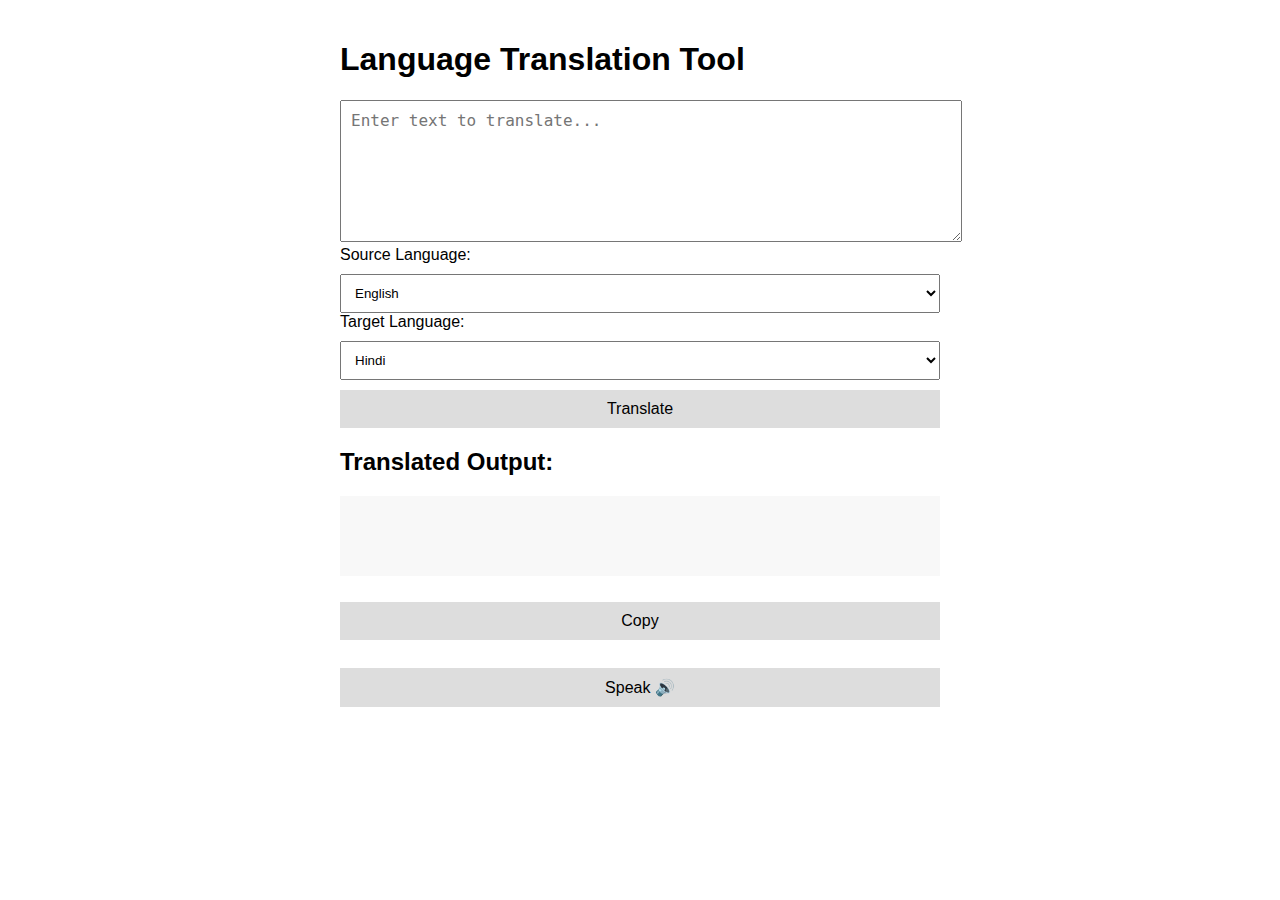
<file: index.html>
<!DOCTYPE html>
<html lang="en">
<head>
    <meta charset="UTF-8" />
    <meta name="viewport" content="width=device-width, initial-scale=1.0" />
    <title>Language Translation Tool</title>
    <link rel="stylesheet" href="style.css" />
</head>
<body>

    <h1>Language Translation Tool</h1>

    <textarea id="inputText" placeholder="Enter text to translate..."></textarea>

    <label>Source Language:</label>
    <select id="sourceLang">
        <option value="en">English</option>
        <option value="hi">Hindi</option>
        <option value="bn">Bengali</option>
        <option value="fr">French</option>
        <option value="es">Spanish</option>
    </select>

    <label>Target Language:</label>
    <select id="targetLang">
        <option value="hi">Hindi</option>
        <option value="en">English</option>
        <option value="bn">Bengali</option>
        <option value="fr">French</option>
        <option value="es">Spanish</option>
    </select>

    <button onclick="translateText()">Translate</button>

    <h2>Translated Output:</h2>
    <p id="outputText"></p>

    <button onclick="copyOutput()">Copy</button><br><br>
    <button onclick="speakOutput()">Speak 🔊</button>

    <script src="script.js"></script>
</body>
</html>
</file>
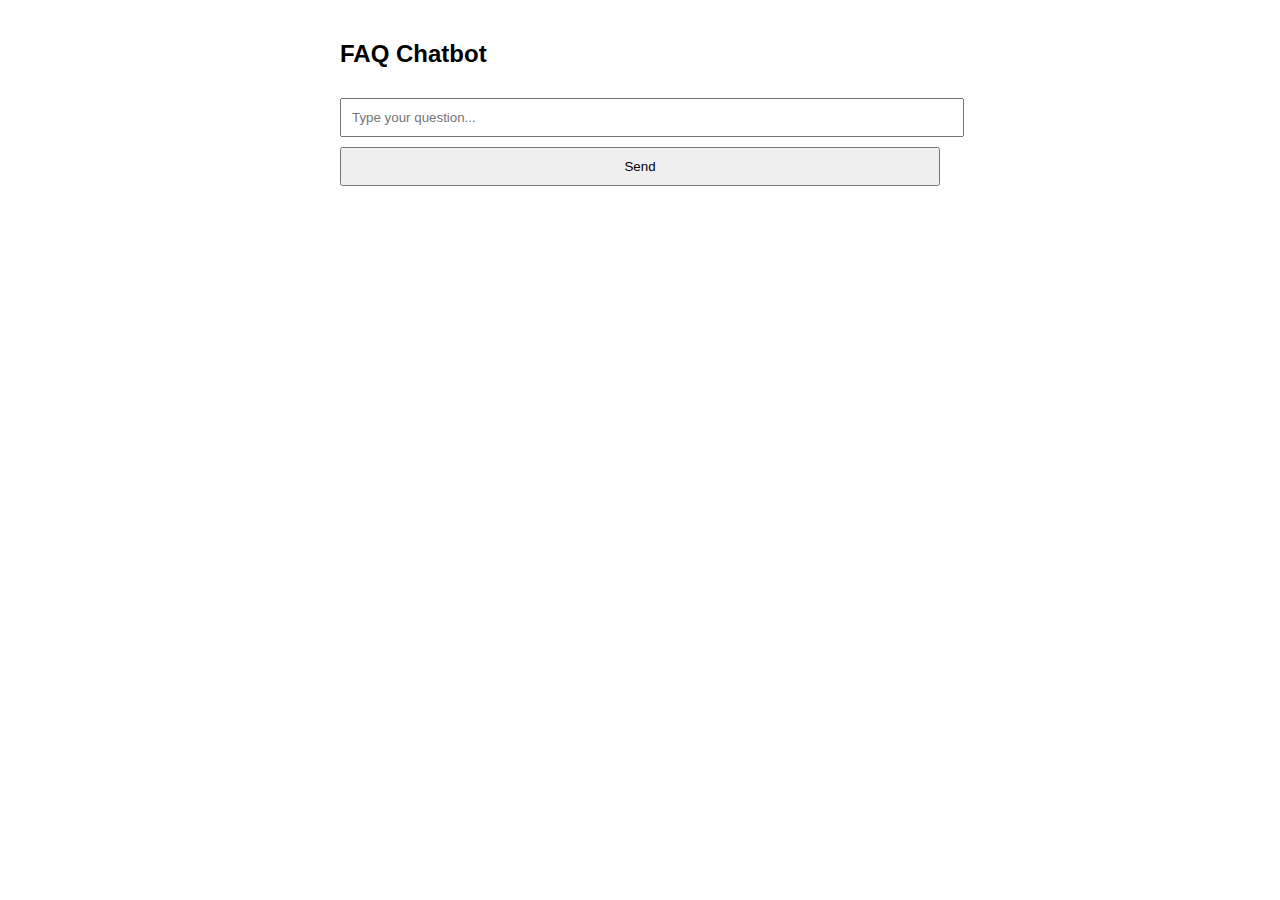
<file: codealpha_faq-chatbot/index.html>
<!DOCTYPE html>
<html>
<head>
    <title>FAQ Chatbot</title>
    <style>
        body { font-family: Arial; max-width: 600px; margin: 40px auto; }
        input, button { padding: 10px; width: 100%; margin-top: 10px; }
        #response { margin-top: 20px; font-size: 18px; color: green; }
    </style>
</head>
<body>
    <h2>FAQ Chatbot</h2>

    <input id="question" placeholder="Type your question...">
    <button onclick="ask()">Send</button>

    <div id="response"></div>

<script>
function sendMessage() {
    let userText = document.getElementById("userInput").value;

    fetch("/chat", {
        method: "POST",
        headers: {
            "Content-Type": "application/json"
        },
        body: JSON.stringify({ message: userText })
    })
    .then(res => res.json())
    .then(data => {
        document.getElementById("response").innerText = data.answer;
    })
    .catch(err => console.log(err));
}
</script>


</body>
</html>
</file>
<file: style.css>
body {
    font-family: Arial, sans-serif;
    padding: 20px;
    max-width: 600px;
    margin: auto;
}

textarea {
    width: 100%;
    height: 120px;
    padding: 10px;
    font-size: 16px;
}

select, button {
    width: 100%;
    padding: 10px;
    margin-top: 10px;
}

button {
    background: #ddd;
    border: none;
    cursor: pointer;
    font-size: 16px;
}

button:hover {
    background: #bbb;
}

#outputText {
    min-height: 60px;
    background: #f8f8f8;
    padding: 10px;
}
</file>
